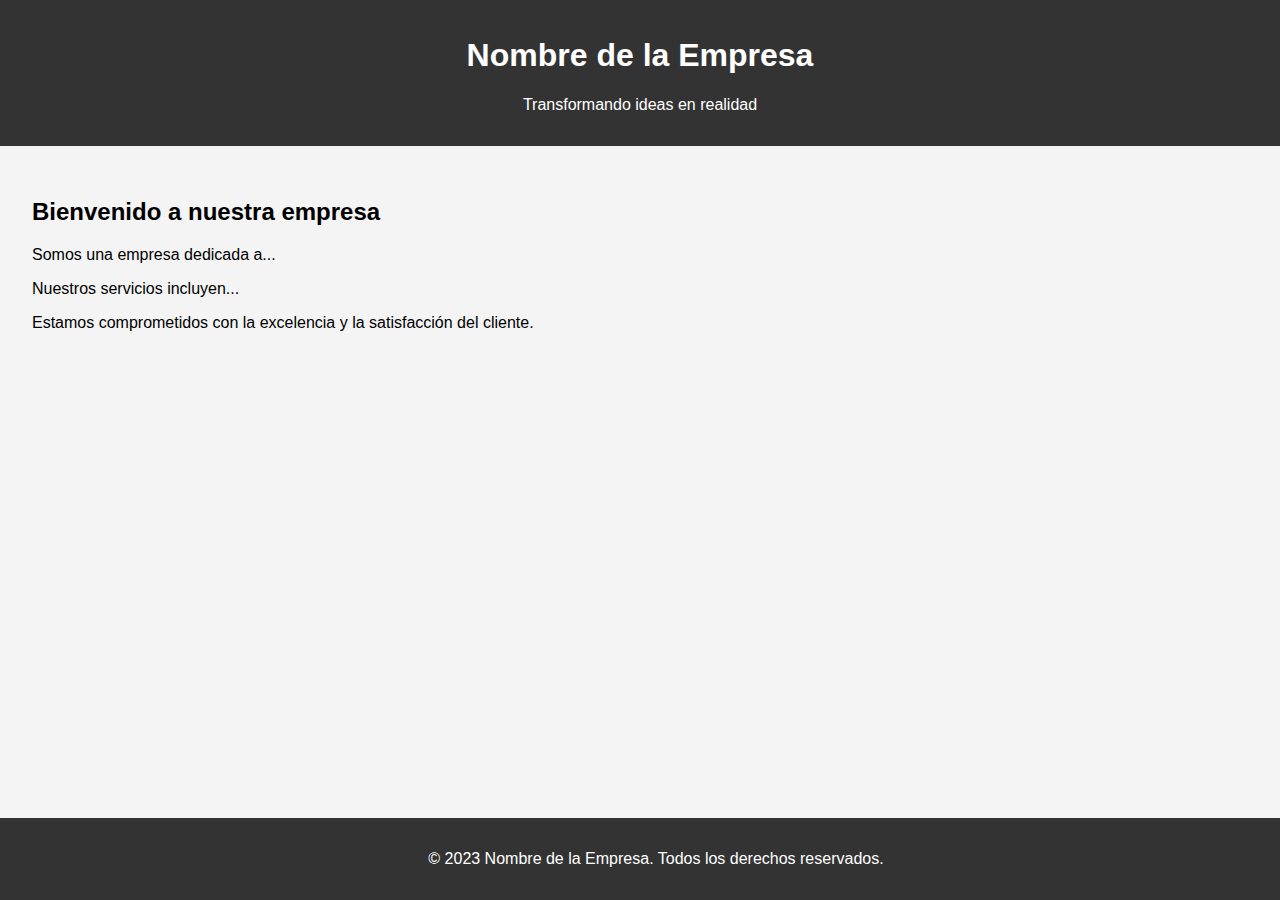
<file: index.html>
<!DOCTYPE html>

<html lang="es">
<head>
  <!-- Google tag (gtag.js) -->
<script async src="https://www.googletagmanager.com/gtag/js?id=G-TR9VZ8J9DE"></script>
<script>
  window.dataLayer = window.dataLayer || [];
  function gtag(){dataLayer.push(arguments);}
  gtag('js', new Date());

  gtag('config', 'G-TR9VZ8J9DE');
</script>
    <meta charset="UTF-8">
    <meta name="viewport" content="width=device-width, initial-scale=1.0">
    <title>Nombre de la Empresa - Presentación</title>
    <style>
        body {
            font-family: Arial, sans-serif;
            margin: 0;
            padding: 0;
            background-color: #f4f4f4;
        }

        header {
            background-color: #333;
            color: #fff;
            padding: 1em;
            text-align: center;
        }

        section {
            padding: 2em;
        }

        footer {
            background-color: #333;
            color: #fff;
            text-align: center;
            padding: 1em;
            position: fixed;
            bottom: 0;
            width: 100%;
        }
    </style>
</head>
<body>
    <header>
        <h1>Nombre de la Empresa</h1>
        <p>Transformando ideas en realidad</p>
    </header>

    <section>
        <h2>Bienvenido a nuestra empresa</h2>
        <p>Somos una empresa dedicada a...</p>
        <p>Nuestros servicios incluyen...</p>
        <p>Estamos comprometidos con la excelencia y la satisfacción del cliente.</p>
    </section>

    <footer>
        <p>&copy; 2023 Nombre de la Empresa. Todos los derechos reservados.</p>
    </footer>
</body>
</html>
</file>
